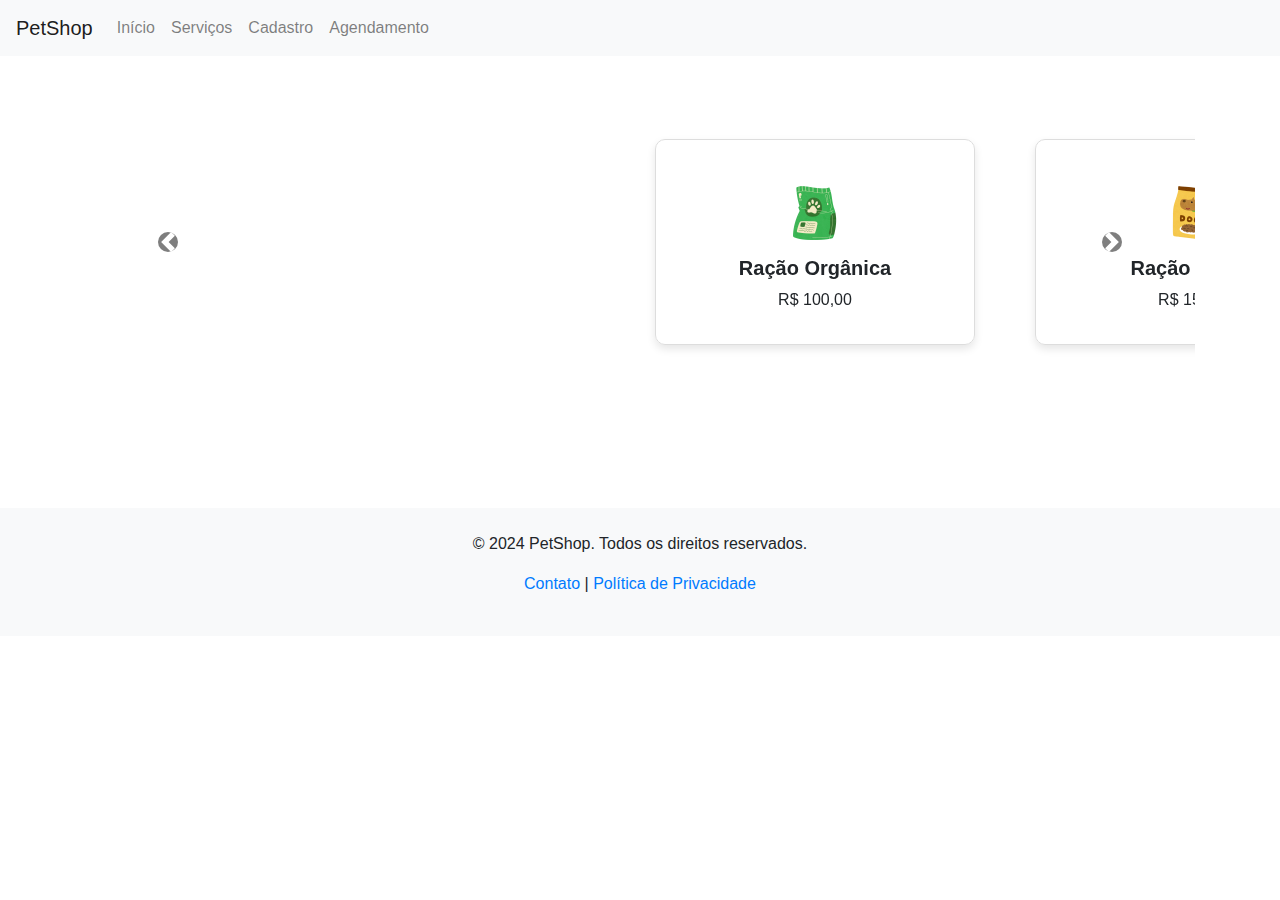
<file: petshop/index.html>
<!DOCTYPE html>
<html lang="pt-BR">
<head>
    <meta charset="UTF-8">
    <meta name="viewport" content="width=device-width, initial-scale=1.0">
    <title>PetShop - Início</title>
    <link href="https://maxcdn.bootstrapcdn.com/bootstrap/4.5.2/css/bootstrap.min.css" rel="stylesheet">
    <link rel="stylesheet" href="css/style.css">
    <link rel="icon" href="images/1.png" type="image/x-icon">

</head>
<body>
    <!-- Cabeçalho -->
    <header class="navbar navbar-expand-lg navbar-light bg-light">
        <a class="navbar-brand" href="#">PetShop</a>
        <button class="navbar-toggler" type="button" data-toggle="collapse" data-target="#navbarNav" aria-controls="navbarNav" aria-expanded="false" aria-label="Toggle navigation">
            <span class="navbar-toggler-icon"></span>
        </button>
        <div class="collapse navbar-collapse" id="navbarNav">
            <ul class="navbar-nav">
                <li class="nav-item"><a class="nav-link" href="index.html">Início</a></li>
                <li class="nav-item"><a class="nav-link" href="services.html">Serviços</a></li>
                <li class="nav-item"><a class="nav-link" href="register.html">Cadastro</a></li>
                <li class="nav-item"><a class="nav-link" href="schedule.html">Agendamento</a></li>
            </ul>
        </div>
    </header>

    <!-- Seção de Produtos -->
<section class="products-section p-5">
    <div class="container">
        <div id="product-carousel" class="carousel slide" data-ride="carousel">
            <div class="carousel-inner">
                <div class="carousel-item active">
                    <div class="row">
                        <div class="col-md-4">
                            <div class="product-card text-center p-3">
                                <img src="images/2.png" class="img-fluid" alt="Produto 1">
                                <h5 class="mt-3 font-weight-bold">Ração Orgânica</h5>
                                <p>R$ 100,00</p>
                            </div>
                        </div>
                        <div class="col-md-4">
                            <div class="product-card text-center p-3">
                                <img src="images/3.png" class="img-fluid" alt="Produto 2">
                                <h5 class="mt-3 font-weight-bold">Ração de cão</h5>
                                <p>R$ 150,00</p>
                            </div>
                        </div>
                        <div class="col-md-4">
                            <div class="product-card text-center p-3">
                                <img src="images/4.png" class="img-fluid" alt="Produto 3">
                                <h5 class="mt-3 font-weight-bold">Ração de gato</h5>
                                <p>R$ 200,00</p>
                            </div>
                        </div>
                    </div>
                </div>

                <!-- Próximo conjunto de produtos -->
                <div class="carousel-item">
                    <div class="row">
                        <div class="col-md-4">
                            <div class="product-card text-center p-3">
                                <img src="images/5.png" class="img-fluid" alt="Produto 4">
                                <h5 class="mt-3 font-weight-bold">Ração Úmida</h5>
                                <p>R$ 120,00</p>
                            </div>
                        </div>
                        <div class="col-md-4">
                            <div class="product-card text-center p-3">
                                <img src="images/6.png" class="img-fluid" alt="Produto 5">
                                <h5 class="mt-3 font-weight-bold">Comedouro</h5>
                                <p>R$ 170,00</p>
                            </div>
                        </div>
                        <div class="col-md-4">
                            <div class="product-card text-center p-3">
                                <img src="images/7.png" class="img-fluid" alt="Produto 6">
                                <h5 class="mt-3 font-weight-bold">Brinquedo</h5>
                                <p>R$ 250,00</p>
                            </div>
                        </div>
                    </div>
                </div>
                <div class="carousel-item">
                    <div class="row">
                        <div class="col-md-4">
                            <div class="product-card text-center p-3">
                                <img src="images/5.png" class="img-fluid" alt="Produto 4">
                                <h5 class="mt-3 font-weight-bold">Produto 4</h5>
                                <p>R$ 120,00</p>
                            </div>
                        </div>
                        <div class="col-md-4">
                            <div class="product-card text-center p-3">
                                <img src="images/6.png" class="img-fluid" alt="Produto 5">
                                <h5 class="mt-3 font-weight-bold">Produto 5</h5>
                                <p>R$ 170,00</p>
                            </div>
                        </div>
                        <div class="col-md-4">
                            <div class="product-card text-center p-3">
                                <img src="images/7.png" class="img-fluid" alt="Produto 6">
                                <h5 class="mt-3 font-weight-bold">Produto 6</h5>
                                <p>R$ 250,00</p>
                            </div>
                        </div>
                    </div>
                </div>
            </div>

            <!-- Setas de Navegação -->
            <a class="carousel-control-prev" href="#product-carousel" role="button" data-slide="prev">
                <span class="carousel-control-prev-icon" aria-hidden="true"></span>
                <span class="sr-only">Anterior</span>
            </a>
            <a class="carousel-control-next" href="#product-carousel" role="button" data-slide="next">
                <span class="carousel-control-next-icon" aria-hidden="true"></span>
                <span class="sr-only">Próximo</span>
            </a>
        </div>
    </div>
</section>


    <!-- Rodapé -->
    <footer class="bg-light text-center py-4">
        <p>&copy; 2024 PetShop. Todos os direitos reservados.</p>
        <p><a href="contact.html">Contato</a> | <a href="privacy.html">Política de Privacidade</a></p>
    </footer>

    <script src="https://code.jquery.com/jquery-3.5.1.slim.min.js"></script>
    <script src="https://cdn.jsdelivr.net/npm/@popperjs/core@2.10.2/dist/umd/popper.min.js"></script>
    <script src="https://maxcdn.bootstrapcdn.com/bootstrap/4.5.2/js/bootstrap.min.js"></script>
</body>
</html>
</file>
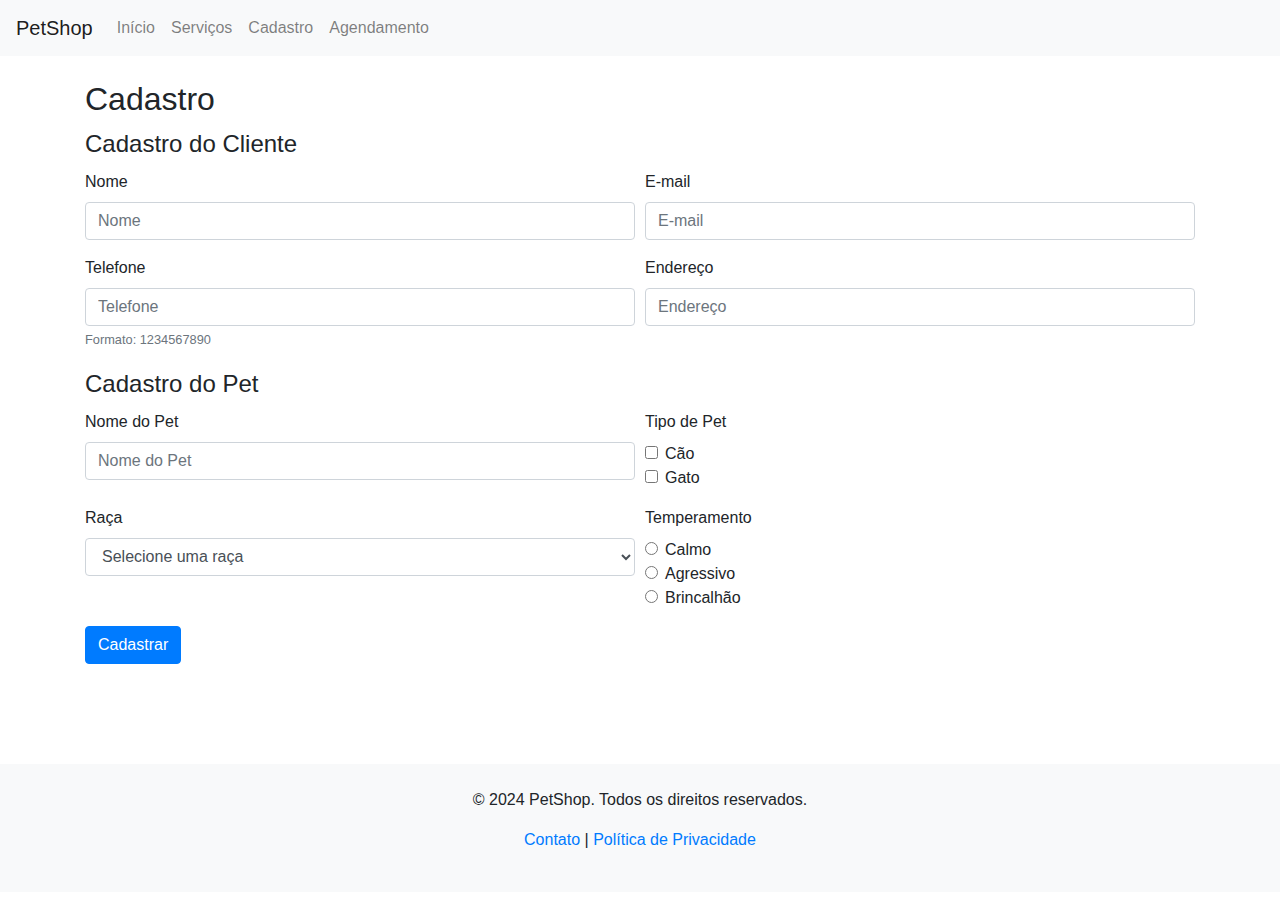
<file: petshop/register.html>
<!DOCTYPE html>
<html lang="pt-BR">
<head>
    <meta charset="UTF-8">
    <meta name="viewport" content="width=device-width, initial-scale=1.0">
    <title>PetShop - Cadastro</title>
    <link href="https://maxcdn.bootstrapcdn.com/bootstrap/4.5.2/css/bootstrap.min.css" rel="stylesheet">
    <link rel="stylesheet" href="css/style.css">
</head>
<body>
    <!-- Cabeçalho -->
    <header class="navbar navbar-expand-lg navbar-light bg-light">
        <a class="navbar-brand" href="#">PetShop</a>
        <button class="navbar-toggler" type="button" data-toggle="collapse" data-target="#navbarNav" aria-controls="navbarNav" aria-expanded="false" aria-label="Toggle navigation">
            <span class="navbar-toggler-icon"></span>
        </button>
        <div class="collapse navbar-collapse" id="navbarNav">
            <ul class="navbar-nav">
                <li class="nav-item"><a class="nav-link" href="index.html">Início</a></li>
                <li class="nav-item"><a class="nav-link" href="services.html">Serviços</a></li>
                <li class="nav-item"><a class="nav-link" href="register.html">Cadastro</a></li>
                <li class="nav-item"><a class="nav-link" href="schedule.html">Agendamento</a></li>
            </ul>
        </div>
    </header>

    <!-- Formulário de Cadastro -->
    <main class="container mt-4">
        <h2>Cadastro</h2>
        <form>
            <!-- Dados do Cliente -->
            <fieldset>
                <legend>Cadastro do Cliente</legend>
                <div class="form-row">
                    <div class="form-group col-md-6">
                        <label for="clientName">Nome</label>
                        <input type="text" class="form-control" id="clientName" placeholder="Nome" required>
                    </div>
                    <div class="form-group col-md-6">
                        <label for="clientEmail">E-mail</label>
                        <input type="email" class="form-control" id="clientEmail" placeholder="E-mail" required>
                    </div>
                </div>
                <div class="form-row">
                    <div class="form-group col-md-6">
                        <label for="clientPhone">Telefone</label>
                        <input type="tel" class="form-control" id="clientPhone" placeholder="Telefone" pattern="[0-9]{10}" required>
                        <small class="form-text text-muted">Formato: 1234567890</small>
                    </div>
                    <div class="form-group col-md-6">
                        <label for="clientAddress">Endereço</label>
                        <input type="text" class="form-control" id="clientAddress" placeholder="Endereço" required>
                    </div>
                </div>
            </fieldset>
            
            <!-- Dados do Pet -->
            <fieldset>
                <legend>Cadastro do Pet</legend>
                <div class="form-row">
                    <div class="form-group col-md-6">
                        <label for="petName">Nome do Pet</label>
                        <input type="text" class="form-control" id="petName" placeholder="Nome do Pet" required>
                    </div>
                    <div class="form-group col-md-6">
                        <label for="petType">Tipo de Pet</label>
                        <div class="form-check">
                            <input class="form-check-input" type="checkbox" id="petDog" value="Cão">
                            <label class="form-check-label" for="petDog">Cão</label>
                        </div>
                        <div class="form-check">
                            <input class="form-check-input" type="checkbox" id="petCat" value="Gato">
                            <label class="form-check-label" for="petCat">Gato</label>
                        </div>
                    </div>
                </div>
                <div class="form-row">
                    <div class="form-group col-md-6">
                        <label for="petBreed">Raça</label>
                        <select class="form-control" id="petBreed" required>
                            <option value="">Selecione uma raça</option>
                            <option value="Labrador">Labrador</option>
                            <option value="Golden Retriever">Golden Retriever</option>
                            <option value="Pitbull">Pitbull</option>
                            <option value="SRD">SRD</option>
                        </select>
                    </div>
                    <div class="form-group col-md-6">
                        <label>Temperamento</label>
                        <div class="form-check">
                            <input class="form-check-input" type="radio" name="petTemperament" id="calm" value="Calmo" required>
                            <label class="form-check-label" for="calm">Calmo</label>
                        </div>
                        <div class="form-check">
                            <input class="form-check-input" type="radio" name="petTemperament" id="aggressive" value="Agressivo" required>
                            <label class="form-check-label" for="aggressive">Agressivo</label>
                        </div>
                        <div class="form-check">
                            <input class="form-check-input" type="radio" name="petTemperament" id="playful" value="Brincalhão" required>
                            <label class="form-check-label" for="playful">Brincalhão</label>
                        </div>
                    </div>
                </div>
            </fieldset>
            
            <button type="submit" class="btn btn-primary">Cadastrar</button>
        </form>
    </main>

    <!-- Rodapé -->
    <footer class="bg-light text-center py-4">
        <p>&copy; 2024 PetShop. Todos os direitos reservados.</p>
        <p><a href="contact.html">Contato</a> | <a href="privacy.html">Política de Privacidade</a></p>
    </footer>

    <script src="https://code.jquery.com/jquery-3.5.1.slim.min.js"></script>
    <script src="https://cdn.jsdelivr.net/npm/@popperjs/core@2.10.2/dist/umd/popper.min.js"></script>
    <script src="https://maxcdn.bootstrapcdn.com/bootstrap/4.5.2/js/bootstrap.min.js"></script>
</body>
</html>
</file>
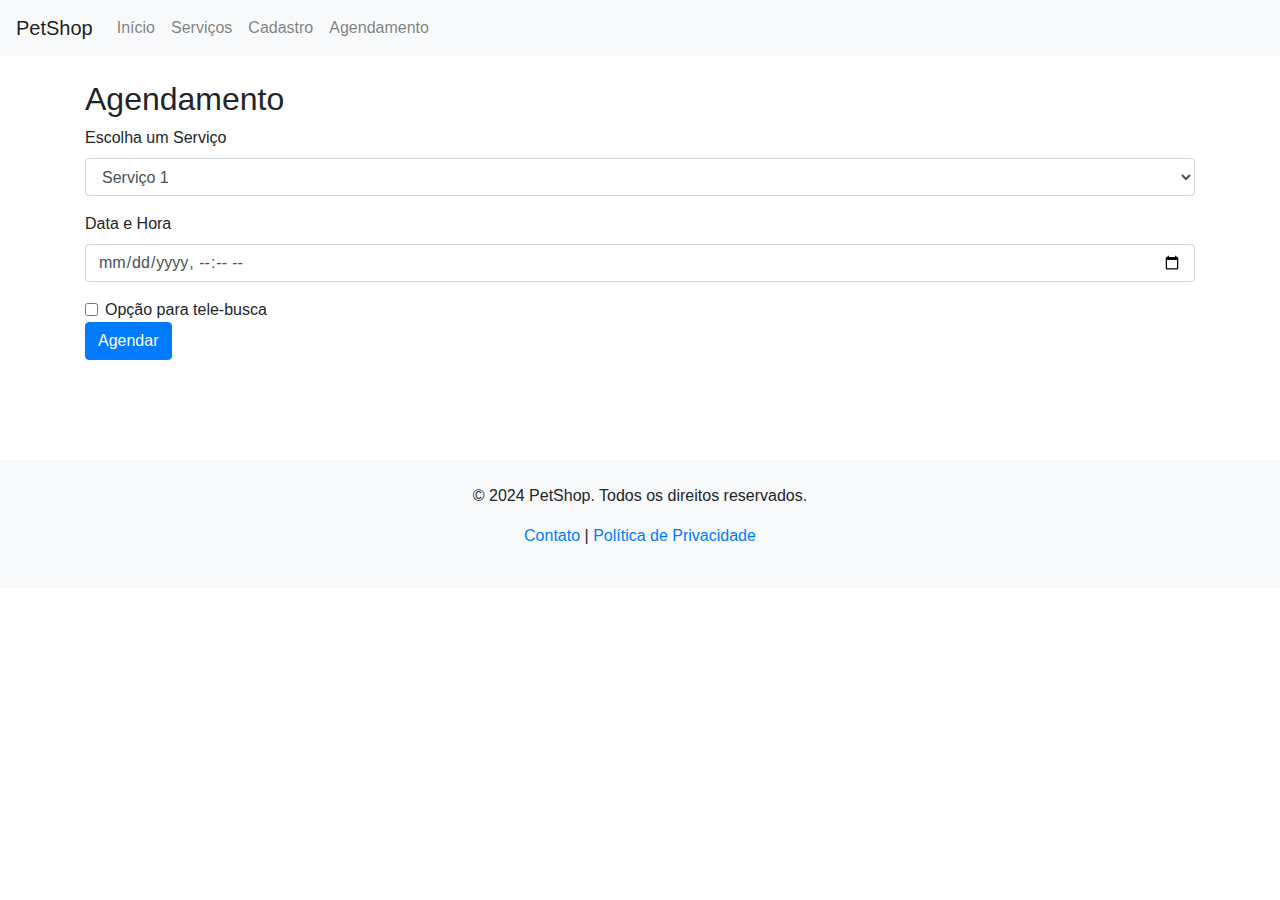
<file: petshop/schedule.html>
<!DOCTYPE html>
<html lang="pt-BR">
<head>
    <meta charset="UTF-8">
    <meta name="viewport" content="width=device-width, initial-scale=1.0">
    <title>PetShop - Agendamento</title>
    <link href="https://maxcdn.bootstrapcdn.com/bootstrap/4.5.2/css/bootstrap.min.css" rel="stylesheet">
    <link rel="stylesheet" href="css/style.css">
    <link rel="icon" href="images/1.png" type="image/x-icon">
</head>
<body>
    <!-- Cabeçalho -->
    <header class="navbar navbar-expand-lg navbar-light bg-light">
        <a class="navbar-brand" href="#">PetShop</a>
        <button class="navbar-toggler" type="button" data-toggle="collapse" data-target="#navbarNav" aria-controls="navbarNav" aria-expanded="false" aria-label="Toggle navigation">
            <span class="navbar-toggler-icon"></span>
        </button>
        <div class="collapse navbar-collapse" id="navbarNav">
            <ul class="navbar-nav">
                <li class="nav-item"><a class="nav-link" href="index.html">Início</a></li>
                <li class="nav-item"><a class="nav-link" href="services.html">Serviços</a></li>
                <li class="nav-item"><a class="nav-link" href="register.html">Cadastro</a></li>
                <li class="nav-item"><a class="nav-link" href="schedule.html">Agendamento</a></li>
            </ul>
        </div>
    </header>

    <!-- Agendamento -->
    <main class="container mt-4">
        <h2>Agendamento</h2>
        <form>
            <div class="form-group">
                <label for="serviceSelect">Escolha um Serviço</label>
                <select class="form-control" id="serviceSelect">
                    <option>Serviço 1</option>
                    <option>Serviço 2</option>
                </select>
            </div>
            <div class="form-group">
                <label for="appointmentDate">Data e Hora</label>
                <input type="datetime-local" class="form-control" id="appointmentDate">
            </div>
            <div class="form-check">
                <input type="checkbox" class="form-check-input" id="teleSearch">
                <label class="form-check-label" for="teleSearch">Opção para tele-busca</label>
            </div>
            <button type="submit" class="btn btn-primary">Agendar</button>
        </form>
    </main>

    <!-- Rodapé -->
    <footer class="bg-light text-center py-4">
        <p>&copy; 2024 PetShop. Todos os direitos reservados.</p>
        <p><a href="contact.html">Contato</a> | <a href="privacy.html">Política de Privacidade</a></p>
    </footer>

    <script src="https://code.jquery.com/jquery-3.5.1.slim.min.js"></script>
    <script src="https://cdn.jsdelivr.net/npm/@popperjs/core@2.10.2/dist/umd/popper.min.js"></script>
    <script src="https://maxcdn.bootstrapcdn.com/bootstrap/4.5.2/js/bootstrap.min.js"></script>
    <script src="js/script.js"></script>
</body>
</html>
</file>
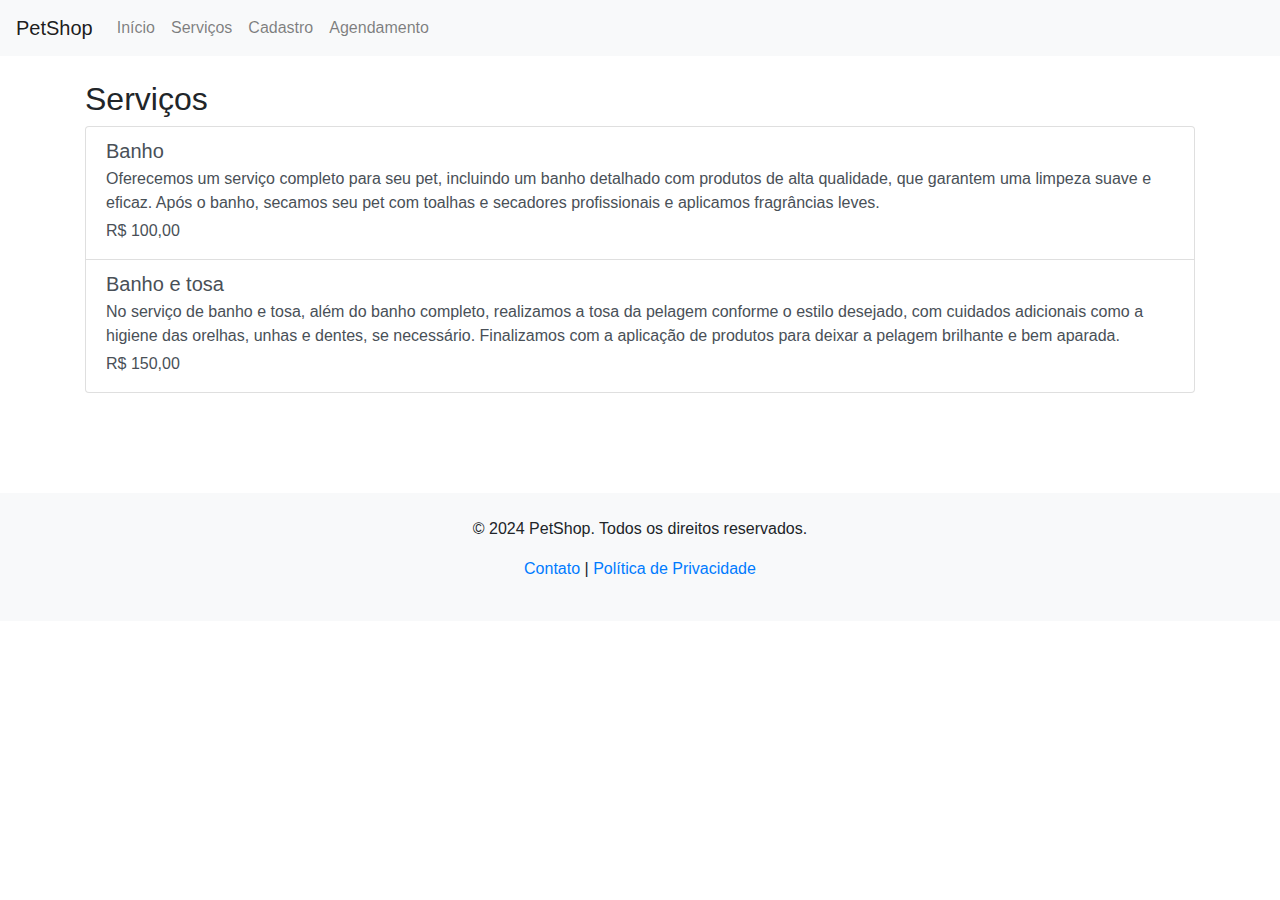
<file: petshop/services.html>
<!DOCTYPE html>
<html lang="pt-BR">
<head>
    <meta charset="UTF-8">
    <meta name="viewport" content="width=device-width, initial-scale=1.0">
    <title>PetShop - Serviços</title>
    <link href="https://maxcdn.bootstrapcdn.com/bootstrap/4.5.2/css/bootstrap.min.css" rel="stylesheet">
    <link rel="stylesheet" href="css/style.css">
    <link rel="icon" href="images/1.png" type="image/x-icon">
</head>
<body>
    <!-- Cabeçalho -->
    <header class="navbar navbar-expand-lg navbar-light bg-light">
        <a class="navbar-brand" href="#">PetShop</a>
        <button class="navbar-toggler" type="button" data-toggle="collapse" data-target="#navbarNav" aria-controls="navbarNav" aria-expanded="false" aria-label="Toggle navigation">
            <span class="navbar-toggler-icon"></span>
        </button>
        <div class="collapse navbar-collapse" id="navbarNav">
            <ul class="navbar-nav">
                <li class="nav-item"><a class="nav-link" href="index.html">Início</a></li>
                <li class="nav-item"><a class="nav-link" href="services.html">Serviços</a></li>
                <li class="nav-item"><a class="nav-link" href="register.html">Cadastro</a></li>
                <li class="nav-item"><a class="nav-link" href="schedule.html">Agendamento</a></li>
            </ul>
        </div>
    </header>

    <!-- Visualização de Serviços -->
    <main class="container mt-4">
        <h2>Serviços</h2>
        <div class="list-group">
            <a href="#" class="list-group-item list-group-item-action">
                <h5 class="mb-1">Banho</h5>
                <p class="mb-1">Oferecemos um serviço completo para seu pet, incluindo um banho detalhado com produtos de alta qualidade, que garantem uma limpeza suave e eficaz. Após o banho, secamos seu pet com toalhas e secadores profissionais e aplicamos fragrâncias leves.</p>
                <p class="mb-1">R$ 100,00</p>
            </a>
            <a href="#" class="list-group-item list-group-item-action">
                <h5 class="mb-1">Banho e tosa</h5>
                <p class="mb-1">No serviço de banho e tosa, além do banho completo, realizamos a tosa da pelagem conforme o estilo desejado, com cuidados adicionais como a higiene das orelhas, unhas e dentes, se necessário. Finalizamos com a aplicação de produtos para deixar a pelagem brilhante e bem aparada.</p>
                <p class="mb-1">R$ 150,00</p>
            </a>
        </div>
    </main>

    <!-- Rodapé -->
    <footer class="bg-light text-center py-4">
        <p>&copy; 2024 PetShop. Todos os direitos reservados.</p>
        <p><a href="contact.html">Contato</a> | <a href="privacy.html">Política de Privacidade</a></p>
    </footer>

    <script src="https://code.jquery.com/jquery-3.5.1.slim.min.js"></script>
    <script src="https://cdn.jsdelivr.net/npm/@popperjs/core@2.10.2/dist/umd/popper.min.js"></script>
    <script src="https://maxcdn.bootstrapcdn.com/bootstrap/4.5.2/js/bootstrap.min.js"></script>
</body>
</html>
</file>
<file: petshop/css/style.css>
header {
    margin-bottom: 20px;
}

footer {
    margin-top: 100px;
}
/* Estilo dos produtos */
.product-card {
    border: 1px solid #ddd;
    border-radius: 10px;
    box-shadow: 0 4px 8px rgba(0, 0, 0, 0.1);
    margin: 15px;
    overflow: hidden;
}

/* Tamanho e posição das imagens */
.product-card img {
    max-height: 200px;
    object-fit: cover;
    margin-top: 30px;
}

/* Centralizar os itens do carrossel */
.carousel-inner {
    display: flex;
    align-items: center;
    justify-content: center;
}

/* Setas de navegação do carrossel */
.carousel-control-prev-icon,
.carousel-control-next-icon {
    background-color: black;
    border-radius: 50%;
    padding: 10px;
}
</file>
